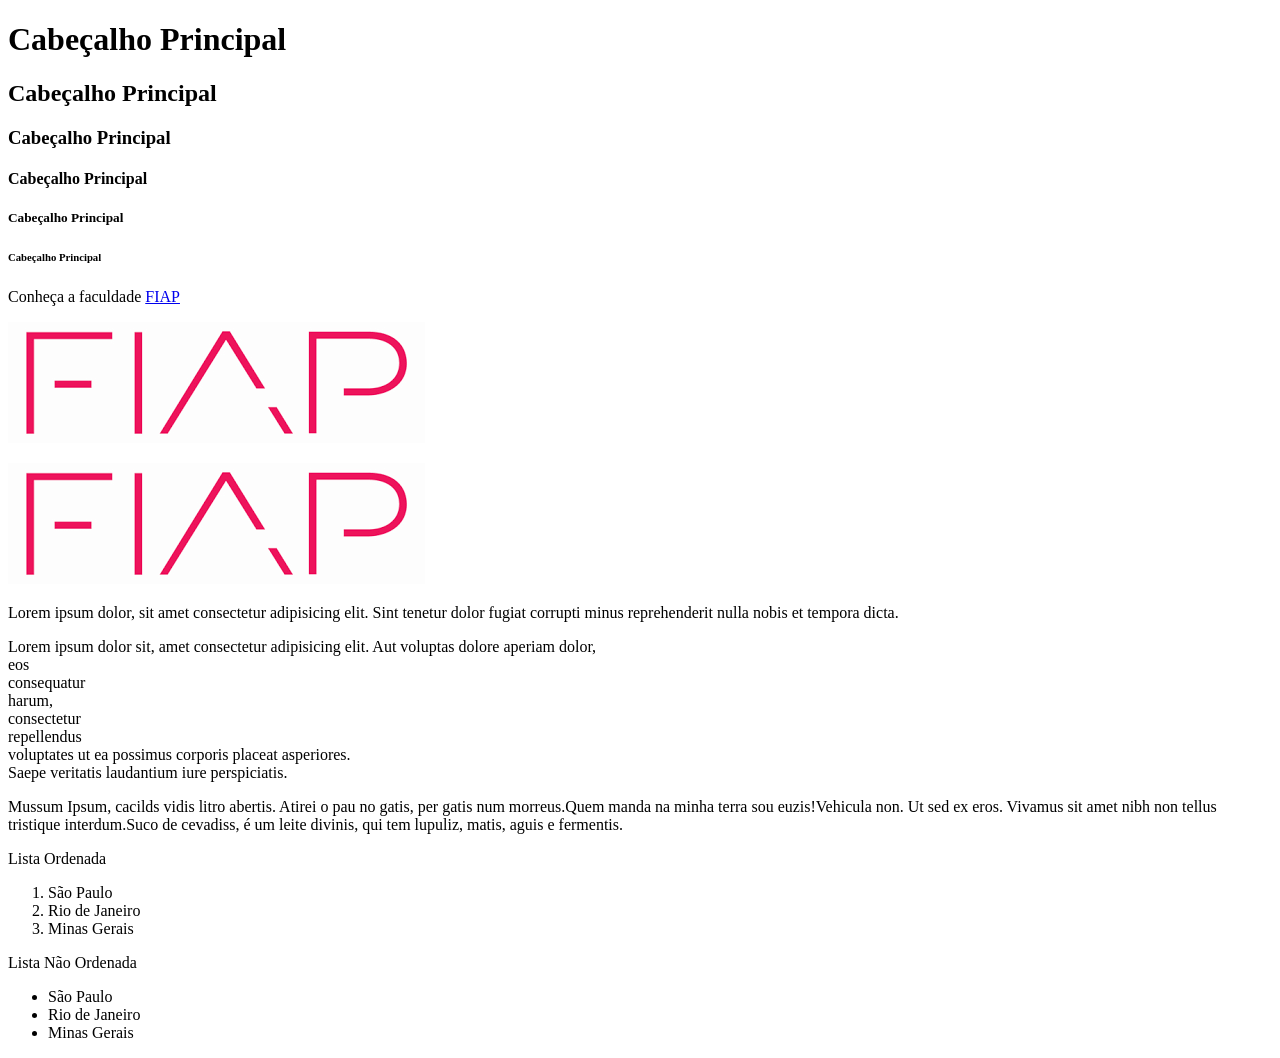
<file: index.html>
<!DOCTYPE html>
<html lang="en">
<head>
    <meta charset="UTF-8">
    <meta http-equiv="X-UA-Compatible" content="IE=edge">
    <meta name="viewport" content="width=device-width, initial-scale=1.0">
    <title>Padrões Web - Html5</title>
</head>
<body>
    <h1>Cabeçalho Principal</h1>
    <h2>Cabeçalho Principal</h2>
    <h3>Cabeçalho Principal</h3>
    <h4>Cabeçalho Principal</h4>
    <h5>Cabeçalho Principal</h5>
    <h6>Cabeçalho Principal</h6>
    
    <p>
        Conheça a faculdade <a href="https://www.fiap.com.br/" target="_blank">FIAP</a>
    </p>
    <img src="img/fiap.png"/>
    <p>
        <a href="https://www.fiap.com.br/" target="_blank">
            <img src="img/fiap.png"/>
        </a>
    </p>
    
    <p>Lorem ipsum dolor, sit amet consectetur adipisicing elit. Sint tenetur dolor fugiat corrupti minus reprehenderit nulla nobis et tempora dicta.</p>
    <p>Lorem ipsum dolor sit, amet consectetur adipisicing elit. Aut voluptas dolore aperiam dolor, <br/>
        eos<br/> 
        consequatur <br/>
        harum, <br/>
        consectetur<br/> 
        repellendus<br/> 
        voluptates ut ea possimus corporis placeat asperiores.<br/> 
        Saepe veritatis laudantium iure perspiciatis.</p>
    <p>Mussum Ipsum, cacilds vidis litro abertis. Atirei o pau no gatis, per gatis num morreus.Quem manda na minha terra sou euzis!Vehicula non. Ut sed ex eros. Vivamus sit amet nibh non tellus tristique interdum.Suco de cevadiss, é um leite divinis, qui tem lupuliz, matis, aguis e fermentis.</p>
    Lista Ordenada<br/>
    <ol>
        <li>São Paulo</li>
        <li>Rio de Janeiro</li>
        <li>Minas Gerais</li>
    </ol>
    Lista Não Ordenada<br/>
    <ul>
        <li>São Paulo</li>
        <li>Rio de Janeiro</li>
        <li>Minas Gerais</li>
    </ul>
</body>
</html>
</file>
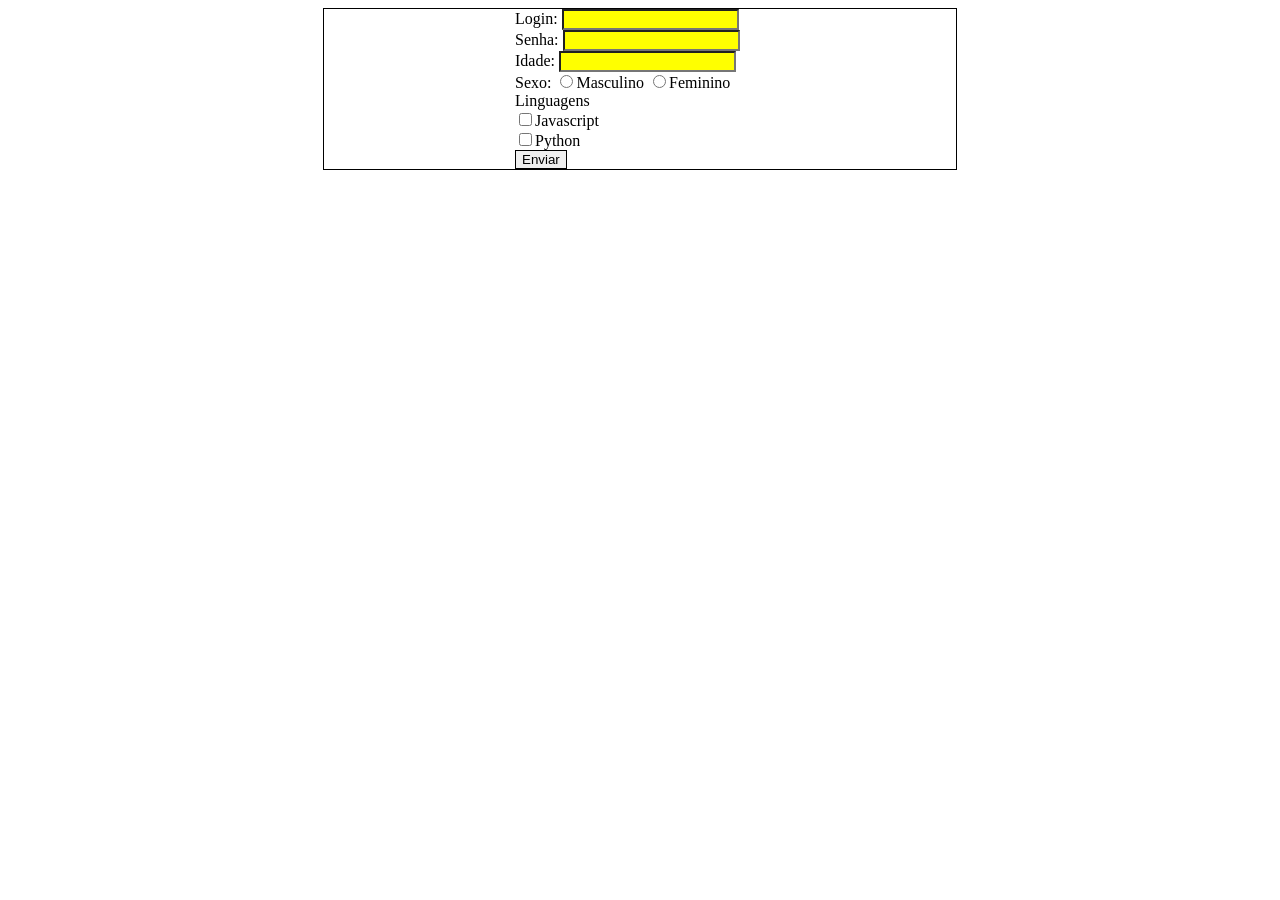
<file: form.html>
<!DOCTYPE html>
<html lang="en">
<head>
    <meta charset="UTF-8">
    <meta http-equiv="X-UA-Compatible" content="IE=edge">
    <meta name="viewport" content="width=device-width, initial-scale=1.0">
    <title>Iniciando Form</title>
    <style>
        .txt{
            background-color: yellow;
            color: red;
        }

        #idEnviar{
            border: 1px solid black;
        }

        div{
            width: 50%;
            margin: auto;
            border: 1px solid black;
        }

        form{
            margin: auto;
            width: 250px;
        }


    </style>
</head>
<body>
    <div>
    <form method="get" action="cadastro.php">
        <label for="idLogin">Login: </label>
        <input type="text" id="idLogin" name="idLogin" class="txt"><br>
        <label for="idPassword">Senha: </label>
        <input type="password" id="idPassword" name="idPassword" class="txt"><br>
        <label for="idIdade">Idade: </label>
        <input type="number" id="idIdade" name="idIdade" class="txt"><br>
        <label for="idSexo">Sexo: </label>
        <input type="radio" id="idSexoM" name="idSexo">Masculino
        <input type="radio" id="idSexoF" name="idSexo">Feminino<br>
        <label for="idProgramacao">Linguagens</label> <br>
        <input type="checkbox" id="idJavascript" name="idProgramacao">Javascript <br>
        <input type="checkbox" id="idPython"  name="idProgramacao">Python <br>
        <input type="submit" value="Enviar" id="idEnviar">
    </form>
    </div>
</body>
</html>
</file>
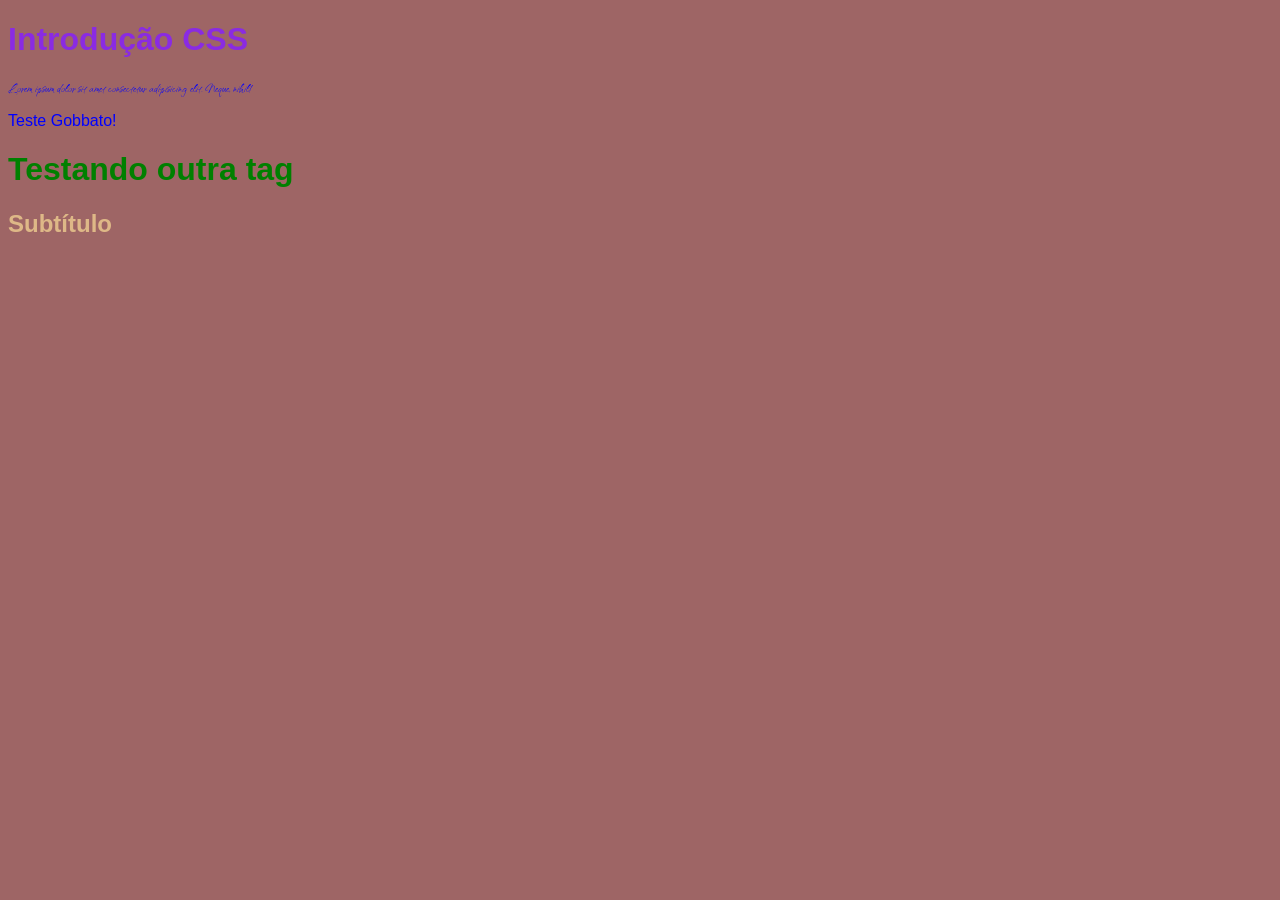
<file: intro-css.html>
<!DOCTYPE html>
<html lang="en">
<head>
    <meta charset="UTF-8">
    <meta http-equiv="X-UA-Compatible" content="IE=edge">
    <meta name="viewport" content="width=device-width, initial-scale=1.0">
    <title>Introdução CSS</title>
    <link rel="preconnect" href="https://fonts.googleapis.com">
    <link rel="preconnect" href="https://fonts.gstatic.com" crossorigin>
    <link href="https://fonts.googleapis.com/css2?family=Qwitcher+Grypen&display=swap" rel="stylesheet">
    <link rel="stylesheet" href="css/estilo.css">

    <style>
        body{
            background-color: rgb(158, 101, 101);
            color: blue;
            font-family: 'Franklin Gothic Medium', 'Arial Narrow', Arial, sans-serif;
        }

        h1{
            color: blueviolet;
        }

        p{
            font-size: 15px;
            font-family: 'Qwitcher Grypen', cursive;
        }
    </style>
    
</head>
<body>
    <h1>Introdução CSS</h1>
    <P>Lorem ipsum dolor sit amet consectetur adipisicing elit. Neque, nihil!</P>
    Teste Gobbato!
    <h1 style="color: green;">Testando outra tag</h1>
    <h2>Subtítulo</h2>
</body>
</html>
</file>
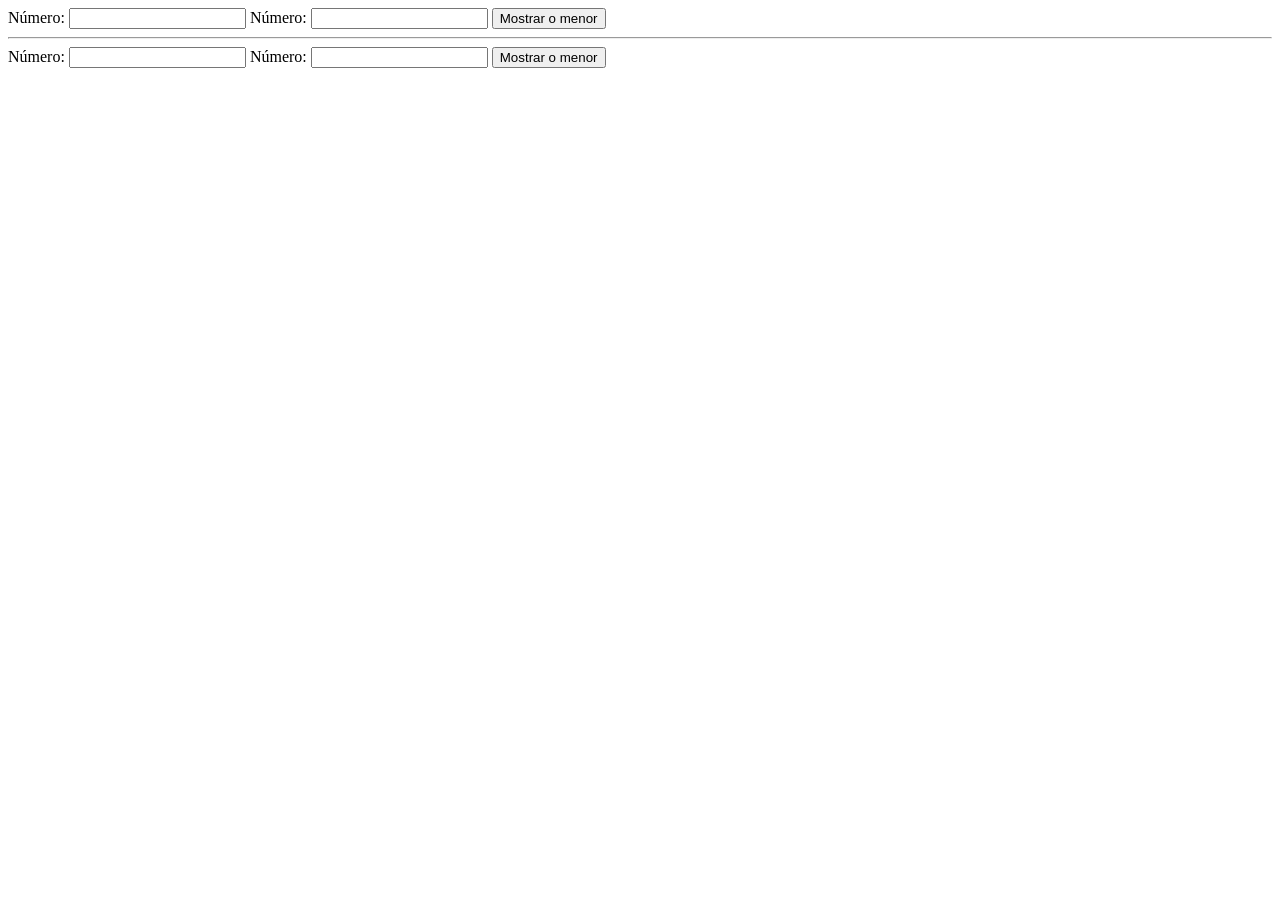
<file: javascript01.html>
<!DOCTYPE html>
<html lang="en">
<head>
    <meta charset="UTF-8">
    <meta http-equiv="X-UA-Compatible" content="IE=edge">
    <meta name="viewport" content="width=device-width, initial-scale=1.0">
    <title>Document</title>
    <style>
        div{
            background-color: rgb(124, 90, 28);
            color: white;
        }
    </style>
</head>
<body>
    <label for="txtNumero1">Número: </label>
    <input type="text" id="txtNumero1">
    <label for="txtNumero2">Número: </label>
    <input type="text" id="txtNumero2">
    <input type="button" value="Mostrar o menor" 
                        onclick="mostraMenor(document.getElementById('txtNumero1').value, 
                                            document.getElementById('txtNumero2').value);">
    <hr>
    <label for="txtNumero3">Número: </label>
    <input type="text" id="txtNumero3">
    <label for="txtNumero4">Número: </label>
    <input type="text" id="txtNumero4">
    <input type="button" value="Mostrar o menor" 
                        onclick="mostraMenor(document.getElementById('txtNumero3').value, 
                                            document.getElementById('txtNumero4').value);">
    <br>
    <div id="resultado"></div>
    <script>
        //alert('Dentro da página!')
    </script>
    <script src="js/script01.js"></script>
</body>
</html>
</file>
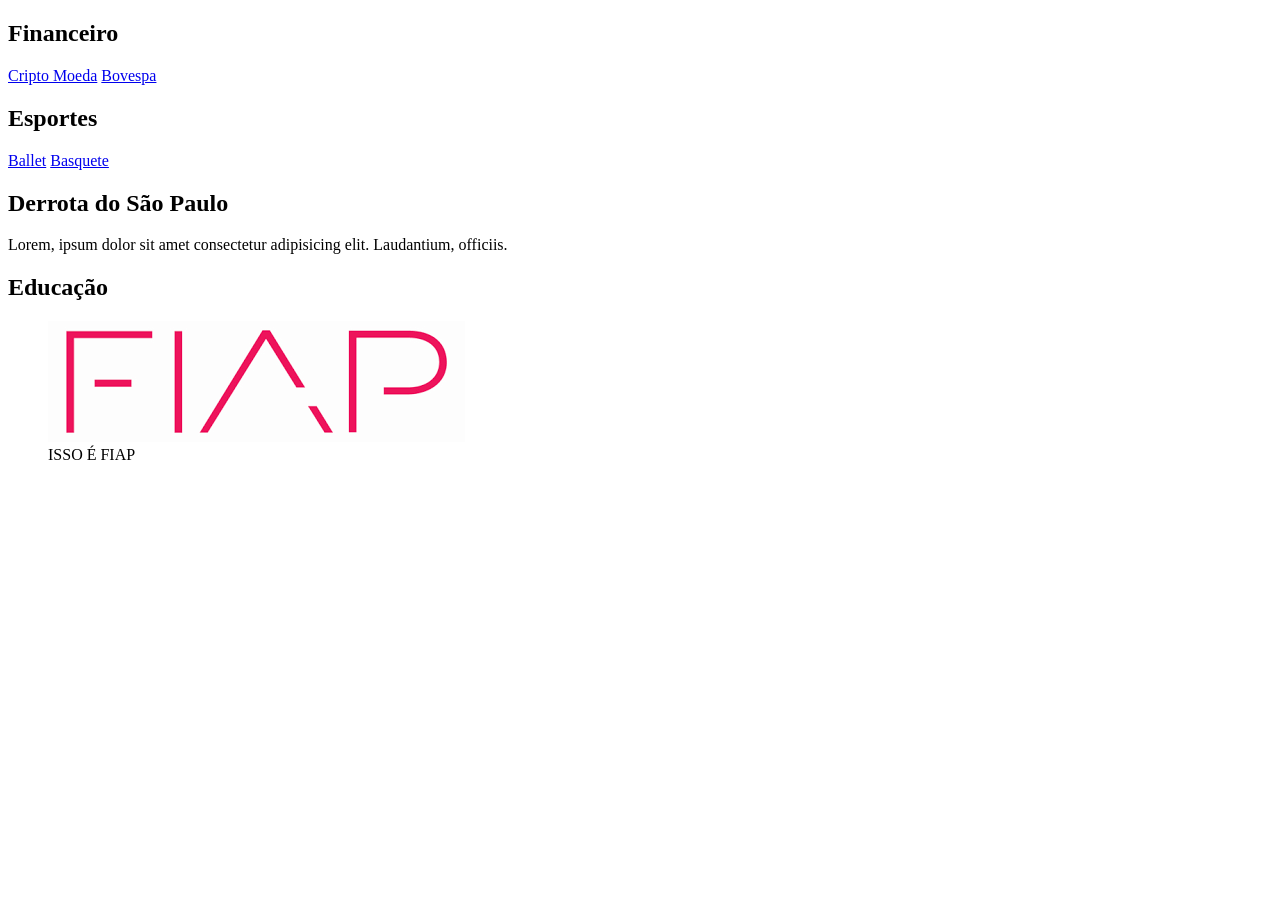
<file: pagina1.html>
<!DOCTYPE html>
<html lang="en">
<head>
    <meta charset="UTF-8">
    <meta http-equiv="X-UA-Compatible" content="IE=edge">
    <meta name="viewport" content="width=device-width, initial-scale=1.0">
    <title>Document</title>
</head>
<body>
    <section id="idFinan" class="padrao1">
        <h1>Financeiro</h1>
        <nav>
            <a href="#">Cripto Moeda</a>
            <a href="#">Bovespa</a>
        </nav>
    </section>
    <section id="idEsp" class="padrao1">
        <h1>Esportes</h1>
        <nav>
            <a href="#">Ballet</a>
            <a href="#">Basquete</a>
        </nav>
        <article>
            <h2>Derrota do São Paulo</h2>
            <p>Lorem, ipsum dolor sit amet consectetur adipisicing elit. Laudantium, officiis.</p>
        </article>
    </section>
    <section id="idEdu">
        <h1>Educação</h1>
        <figure>
            <img src="img/fiap.png" >
            <figcaption>ISSO É FIAP</figcaption>
        </figure>
    </section>
</body>
</html>
</file>
<file: css/estilo.css>
h2{
    color:burlywood;
}

h1{
    color: yellow;
}
</file>
